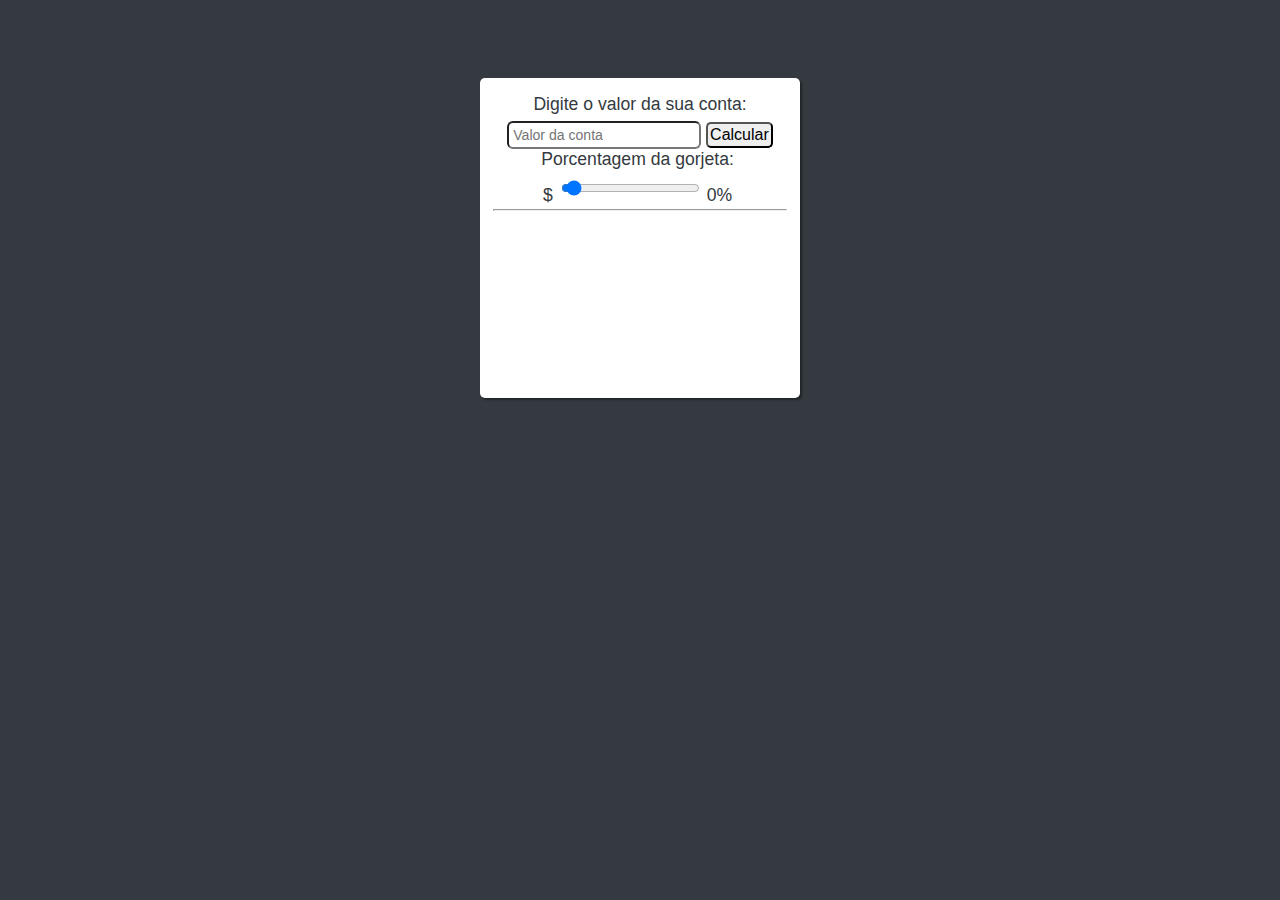
<file: index.html>
<!DOCTYPE html>
<html lang="pt-br">
<head>
    <meta charset="UTF-8">
    <meta name="viewport" content="width=device-width, initial-scale=1.0">
    <title>Gorjeta tip</title>
    <link rel="stylesheet" href="estilo.css">
</head>
<body>
    <main>
        <section>
            <label for="conta">
                <h1>Digite o valor da sua conta:</h1><input type="number" id="iconta" placeholder="Valor da conta" >
            </label>
            <input type="button" value="Calcular" onclick="Calcular()" id="botao">
            <label for="gorgeta" >
                <span>
                    Porcentagem da gorjeta:
                </span>
                <span id="range">
                    <br>$<input type="range" class="form-control" id="tipInput" value="0" max="100" oninput="porcem()" >
                    <span id="porcentagemDisplay">0%</span>
                </span>
            </label>
            <hr>
            <div id="res" hidden>
                <p>Valor da Gorjeta :</p> <input type="text" id="tgorjeta"readonly> 
                <p>Valor Total :</p> <input type="text" id="vt"  readonly>
            </div>
        </section>
    </main>

    <script src="gorjeta.js"></script>
</body>
</html>
</file>
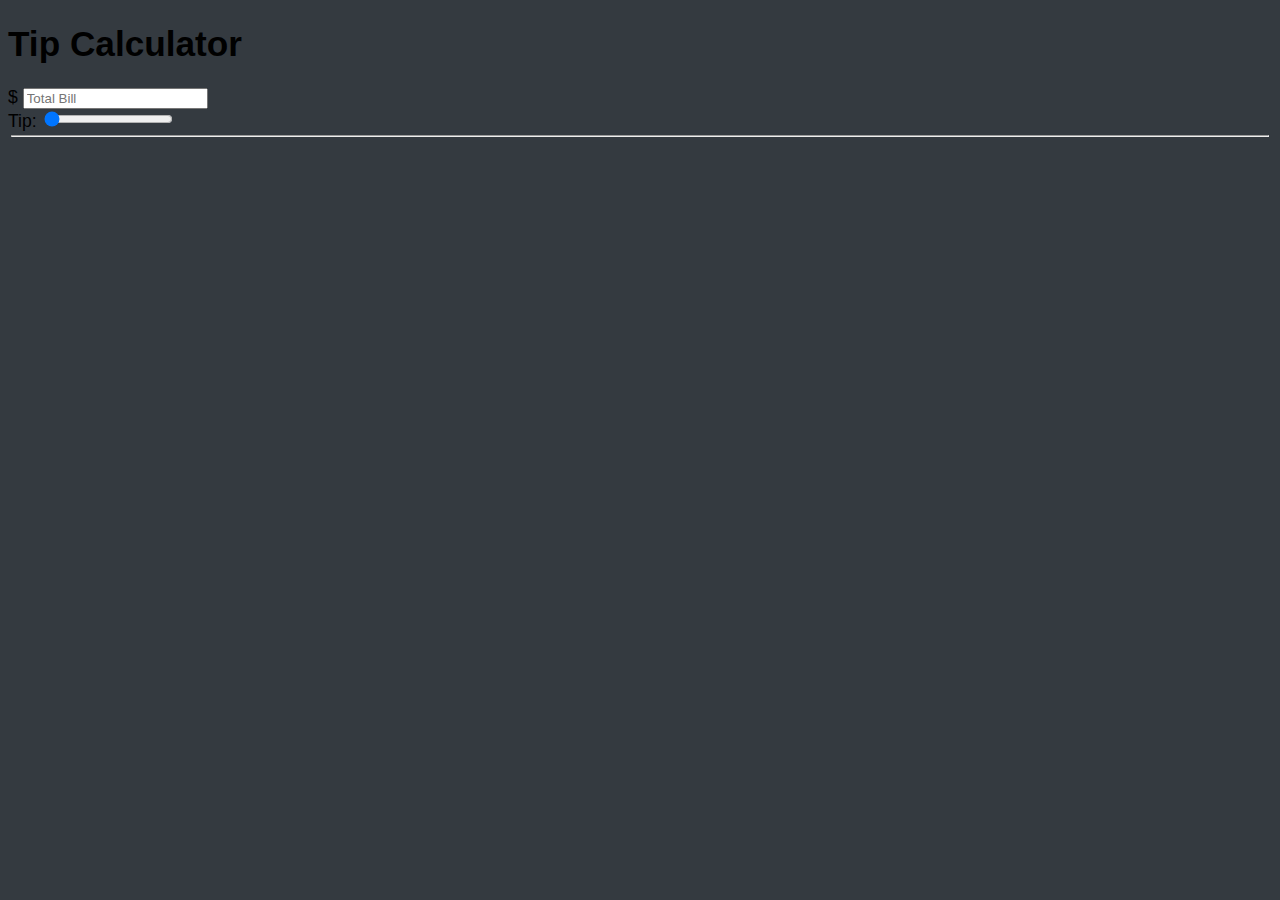
<file: inner.html>
<!doctype html>
<html lang="en">
  <head>
    <title>Tip Calculator</title>
    <!-- Required meta tags -->
    <meta charset="utf-8">
    <meta name="viewport" content="width=device-width, initial-scale=1, shrink-to-fit=no">

    <!-- Bootstrap CSS -->
    <link rel="stylesheet" href="https://maxcdn.bootstrapcdn.com/bootstrap/4.0.0-beta.2/css/bootstrap.min.css" integrity="sha384-PsH8R72JQ3SOdhVi3uxftmaW6Vc51MKb0q5P2rRUpPvrszuE4W1povHYgTpBfshb" crossorigin="anonymous">
    <link rel="stylesheet" href="estilo.css">
  </head>
  <body class="bg-dark">
    <div class="container">
      <div class="row">
        <div class="col-md-6 mx-auto">
          <div class="card card-body text-center mt-5">
            <h1 class="heading display-5 pb-3">Tip Calculator</h1>
            <form id="tip-form">
              <div class="form-group">
                <div class="input-group">
                  <span class="input-group-addon">$</span>
                  <input type="number" class="form-control" id="billTotal" placeholder="Total Bill">
                </div>
              </div>
              <div class="form-group tipPersent">
                <div class="input-group">
                  <label for="">Tip:</label>


                  <input type="range" class="form-control" id="tipInput" value="0">
                  <span class="input-group-addon" id="tipOutput"></span>
                </div>
              </div>



            </form>
            <hr>

            <!-- RESULTS -->
            <div id="results" class="pt-4">
              <h5>Results</h5>
              <div class="form-group">
                <div class="input-group">
                  <span class="input-group-addon">Tip amount</span>
                  <input type="number" class="form-control" id="tipAmount" disabled>
                </div>
              </div>

              <div class="form-group">
                <div class="input-group">
                  <span class="input-group-addon">Total Bill with Tip</span>
                  <input type="number" class="form-control" id="totalBillWithTip" disabled>
                </div>
              </div>
            </div>
          </div>
        </div>
      </div>
    </div>
    <script src="tip.js"></script>
    <!-- Optional JavaScript -->
    <!-- jQuery first, then Popper.js, then Bootstrap JS -->
    <script src="https://code.jquery.com/jquery-3.2.1.slim.min.js" integrity="sha384-KJ3o2DKtIkvYIK3UENzmM7KCkRr/rE9/Qpg6aAZGJwFDMVNA/GpGFF93hXpG5KkN" crossorigin="anonymous"></script>
    <script src="https://cdnjs.cloudflare.com/ajax/libs/popper.js/1.12.3/umd/popper.min.js" integrity="sha384-vFJXuSJphROIrBnz7yo7oB41mKfc8JzQZiCq4NCceLEaO4IHwicKwpJf9c9IpFgh" crossorigin="anonymous"></script>
    <script src="https://maxcdn.bootstrapcdn.com/bootstrap/4.0.0-beta.2/js/bootstrap.min.js" integrity="sha384-alpBpkh1PFOepccYVYDB4do5UnbKysX5WZXm3XxPqe5iKTfUKjNkCk9SaVuEZflJ" crossorigin="anonymous"></script>
   
  </body>
</html>
</file>
<file: estilo.css>
@charset "UTF-8";

#results {
    display:none;
  }
  body{
    background-color: #343a40;
    font-family: Arial, Helvetica, sans-serif;
    font-size: 1.1em;
    font-weight: normal;
  }
  main{
    padding: 70px;
    margin: auto;
  }
  section > label > h1{
    font-family: Arial, Helvetica, sans-serif;
    font-size: 1em;
    margin: 6px;
    color: #343a40;
    font-weight: normal;
  }
section{
  width: 300px;
  height: 300px;
  margin: auto;
  text-align: center;
  background-color: #fff;
  box-shadow: 2px 2px 2px rgba(0, 0, 0, 0.37);
  padding: 10px;
  border-radius: 5px;
  display: block;
}
section > label >span > input#tipInput{
  margin-top: 5px;
  position: initial;
  padding: 5px;
  margin-left: 8px;
  font-size: 1em;
}
section  > input#botao:hover{
  background-color: #2c3331c2;
  color: lightgray;
}
section > input#botao {
  border-radius: 5px;
  font-family: Arial, Helvetica, sans-serif;
  font-size: 1em;
  font-size: medium;
  font-weight: normal;
  padding: 2px;
  
}
section > div#junta{
  display: flex; 
  justify-content: space-between;
}

section > label > span{
  padding: 5px;
  color: #343a40;
  
}

section > label > input{
  border-radius: 6px;
  padding: 4px;
  font-size: 0.8em;
 
}

hr{
  margin: 3px;
}

section > div{
  padding-top: 50px;
}
</file>
